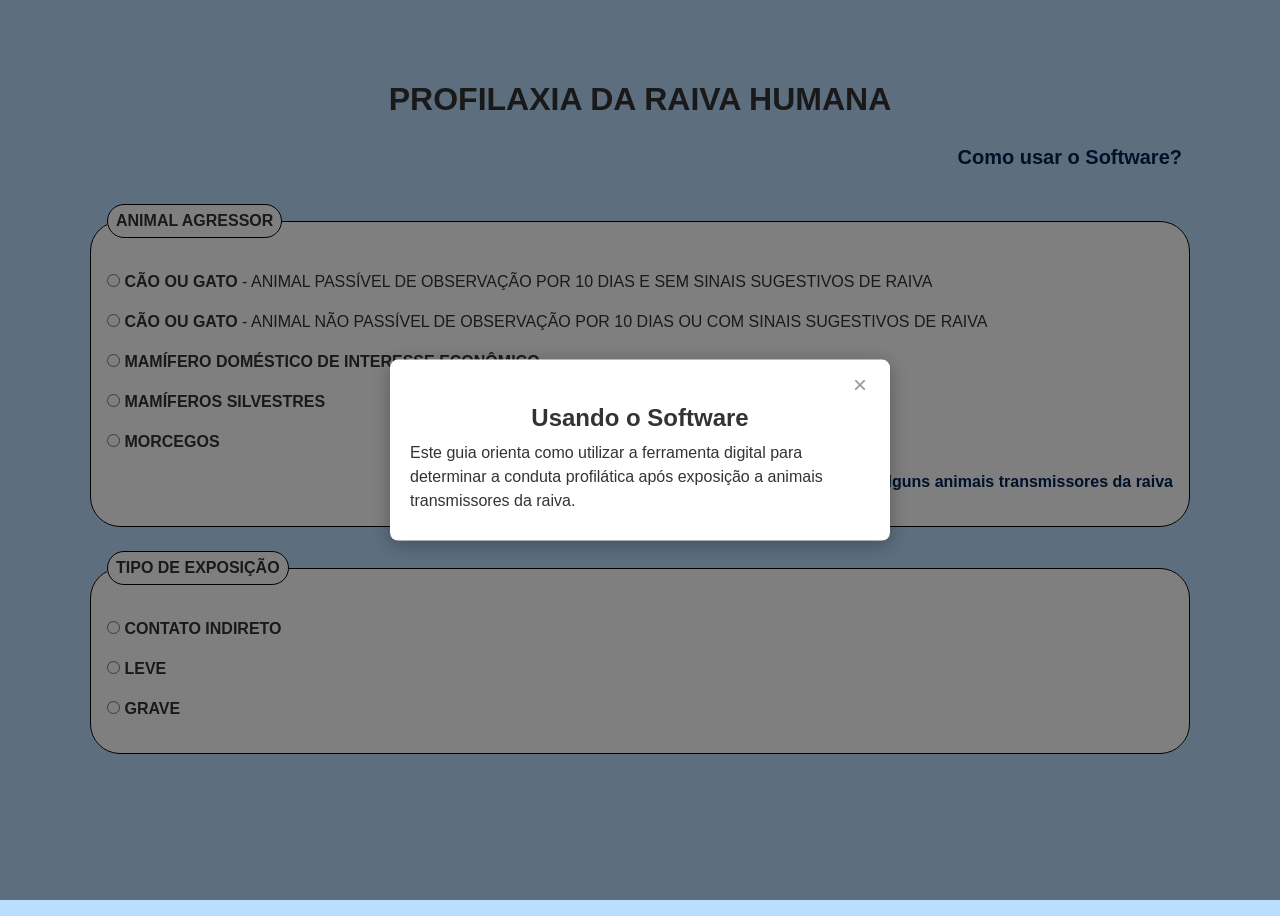
<file: index.html>
<!DOCTYPE html>
<html lang="pt-BR">
<head>
    <meta charset="UTF-8">
    <meta name="viewport" content="width=device-width, initial-scale=1.0">

    <!-- Configurações do PWA -->
    <title>Profilaxia da Raiva Humana</title>
    <meta name="description" content="Software de apoio à decisão na profilaxia da raiva humana.">
    <meta name="theme-color" content="#2e7d32">
    <link rel="manifest" href="manifest.json">
    <link rel="apple-touch-icon" href="assets/icon-192.png">
    <link rel="icon" type="image/png" sizes="192x192" href="assets/icon-192.png">

    <!-- Compatibilidade com dispositivos móveis -->
    <meta name="mobile-web-app-capable" content="yes">
    <meta name="apple-mobile-web-app-capable" content="yes">
    <meta name="apple-mobile-web-app-status-bar-style" content="default">
    <meta name="apple-mobile-web-app-title" content="AAR App">

    <!-- Estilo -->
    <link rel="stylesheet" href="assets/style.css">
</head>

<body>
    <div class="main-container">
        <main class="page-width center">
        
            <h1 class="title">PROFILAXIA DA RAIVA HUMANA</h1>
            <aside class="navbar pb-sm mb-sm">
                <div class="open-tutorial">
                    <popup-trigger popup-target="tutorial-modal">
                        Como usar o Software?
                    </popup-trigger>
                </div>
            </aside>

            <section class="form-container">
                <form id="caso" method="get">
                    <fieldset id="animal-agressor">
                        <legend>ANIMAL AGRESSOR</legend>

                        <div class="choice">  
                            <input id="cao-gato-sem-sinais" type="radio" name="animal-agressor" value="cao-gato-sem-sinais" required>
                            <label for="cao-gato-sem-sinais">
                                <b>CÃO OU GATO</b> - ANIMAL PASSÍVEL DE OBSERVAÇÃO POR 10 DIAS E SEM SINAIS SUGESTIVOS DE RAIVA
                            </label>
                        </div>

                        <div class="choice">
                            <input id="cao-gato-com-sinais" type="radio" name="animal-agressor" value="cao-gato-com-sinais" required>
                            <label for="cao-gato-com-sinais">
                                <b>CÃO OU GATO</b> - ANIMAL NÃO PASSÍVEL DE OBSERVAÇÃO POR 10 DIAS OU COM SINAIS SUGESTIVOS DE RAIVA
                            </label>
                        </div>

                        <div class="choice">
                            <input id="interesse-economico" type="radio" name="animal-agressor" value="interesse-economico" required>
                            <label for="interesse-economico">
                                <b>MAMÍFERO DOMÉSTICO DE INTERESSE ECONÔMICO</b>
                            </label>
                        </div>

                        <div class="choice">
                            <input id="mamiferos-silvestres" type="radio" name="animal-agressor" value="mamiferos-silvestres" required>
                            <label for="mamiferos-silvestres">
                                <b>MAMÍFEROS SILVESTRES</b>
                            </label>
                        </div>

                        <div class="choice">
                            <input id="morcegos" type="radio" name="animal-agressor" value="morcegos" required>
                            <label for="morcegos"><b>MORCEGOS</b></label>
                        </div>

                        <div class="link-imagens">
                            <a href="./animais-transmissores-raiva.html">
                                Clique aqui para conhecer alguns animais transmissores da raiva
                            </a>
                        </div>
                    </fieldset>

                    <fieldset id="tipo-exposicao">
                        <legend>TIPO DE EXPOSIÇÃO</legend>

                        <div class="choice">
                            <input id="contato-indireto" type="radio" name="exposicao" value="contato-indireto" required>
                            <label for="contato-indireto"><b>CONTATO INDIRETO</b></label>
                        </div>

                        <div class="choice">
                            <input id="leve" type="radio" name="exposicao" value="leve" required>
                            <label for="leve"><b>LEVE</b></label>
                        </div>

                        <div class="choice">
                            <input id="grave" type="radio" name="exposicao" value="grave" required>
                            <label for="grave"><b>GRAVE</b></label>
                        </div>
                    </fieldset>
                </form>
            </section>

            <!-- Resultado -->
            <conditional-content params="exposicao, animal-agressor">
                <section class="answer-container">
                    <fieldset class="answer">
                        <legend>PROTOCOLO RECOMENDADO</legend>
                        <p>Selecione as opções para visualizar a conduta profilática.</p>
                    </fieldset>
                </section>
            </conditional-content>

            <!-- Modal Tutorial -->
            <auto-open-popup-modal section-key="tutorial" section-key-life="86400" id="tutorial-modal">
                <article>
                    <h2>Usando o Software</h2>
                    <p>Este guia orienta como utilizar a ferramenta digital para determinar a conduta profilática após exposição a animais transmissores da raiva.</p>
                </article>
            </auto-open-popup-modal>

        </main>
    </div>

    <!-- Imagens animadas -->
    <random-mov-image src="assets/img/morcego.png" width="90" height="90" move-interval="3000"></random-mov-image>
    <random-mov-image src="assets/img/morcego.png" width="80" height="80" move-interval="3500"></random-mov-image>
    <random-mov-image src="assets/img/morcego.png" width="100" height="100" move-interval="4000"></random-mov-image>

    <!-- Scripts -->
    <script src="assets/script.js"></script>
    <script src="assets/ConditionalContent.js"></script>
    <script src="assets/PopupTrigger.js"></script>
    <script src="assets/PopupButton.js"></script>
    <script src="assets/RandomMovImage.js"></script>
    <script src="assets/PopupModal.js"></script>
    <script src="assets/AutoOpenPopupModal.js"></script>

    <!-- Registro do Service Worker -->
    <script>
        if ("serviceWorker" in navigator) {
            window.addEventListener("load", function () {
                navigator.serviceWorker.register("service-worker.js")
                    .then(function (registration) {
                        console.log("Service Worker registrado:", registration.scope);
                    })
                    .catch(function (error) {
                        console.log("Erro ao registrar o Service Worker:", error);
                    });
            });
        }
    </script>
</body>
</html>
</file>
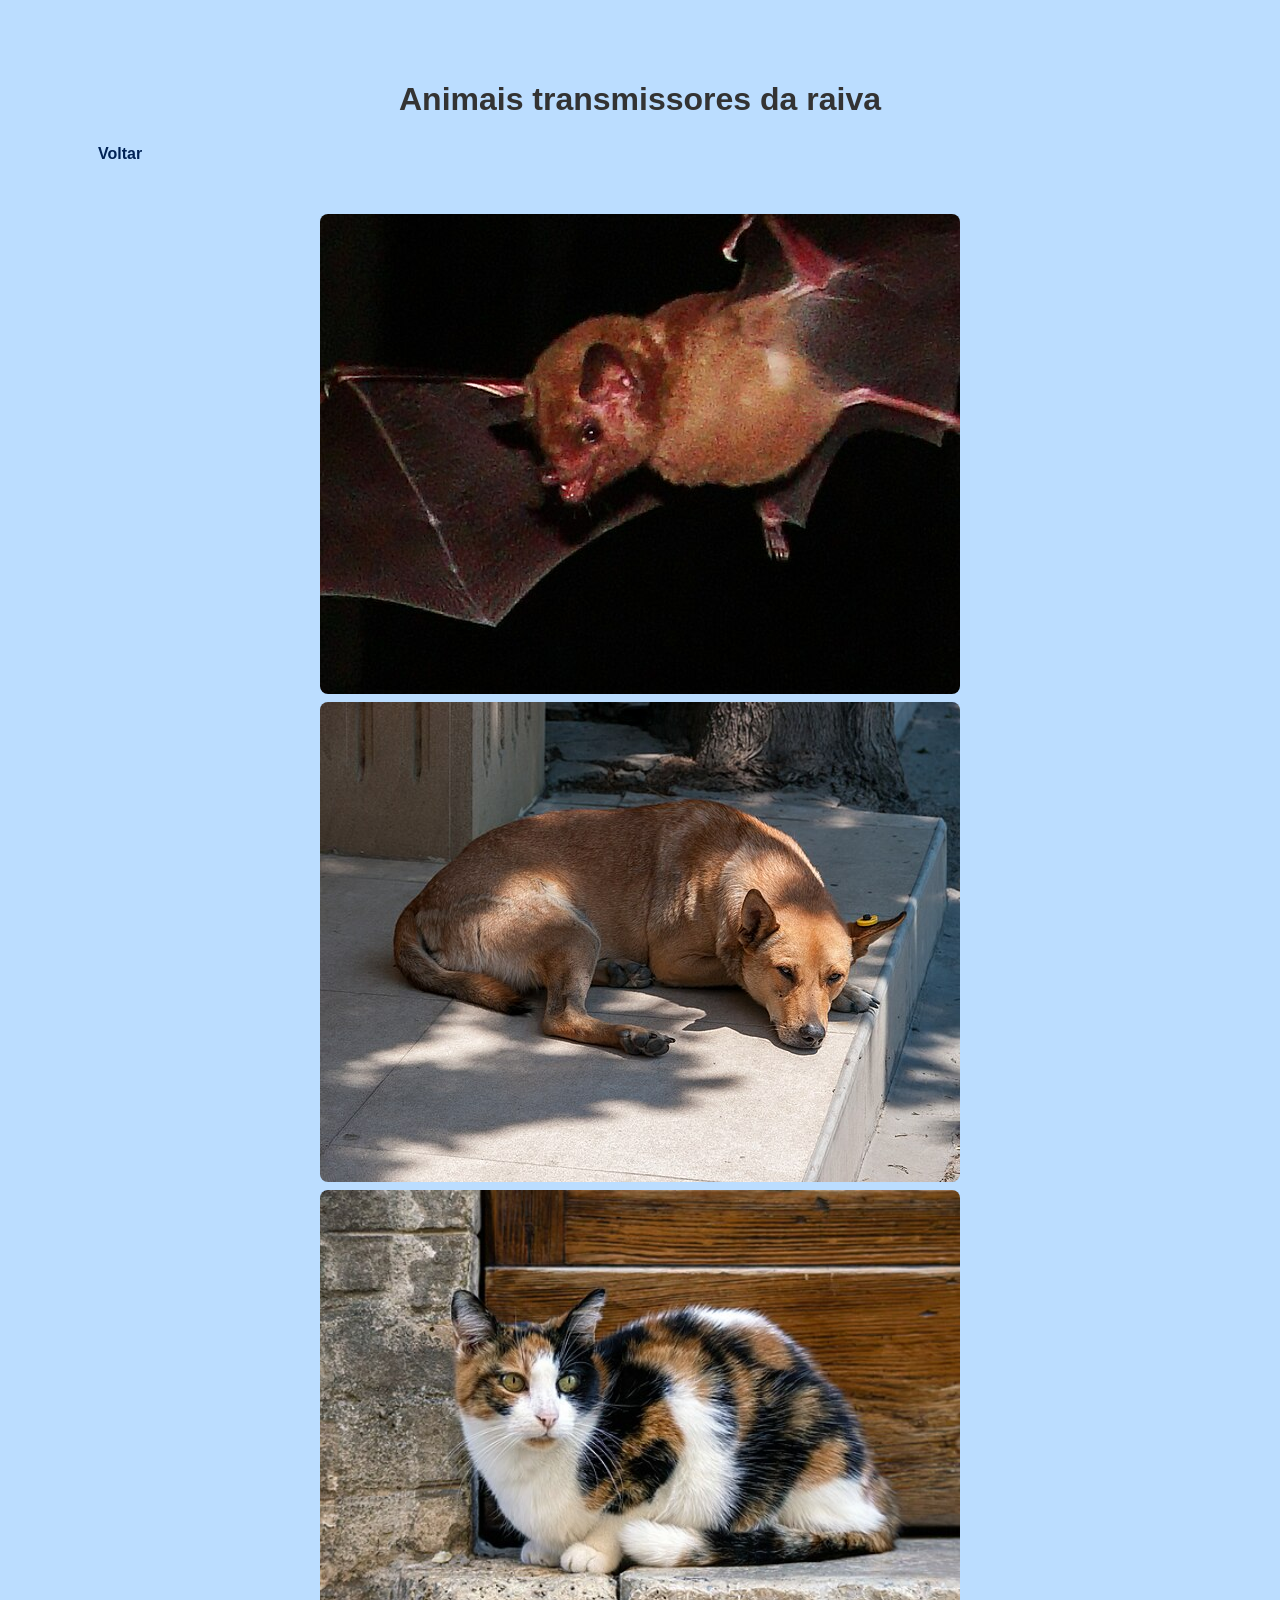
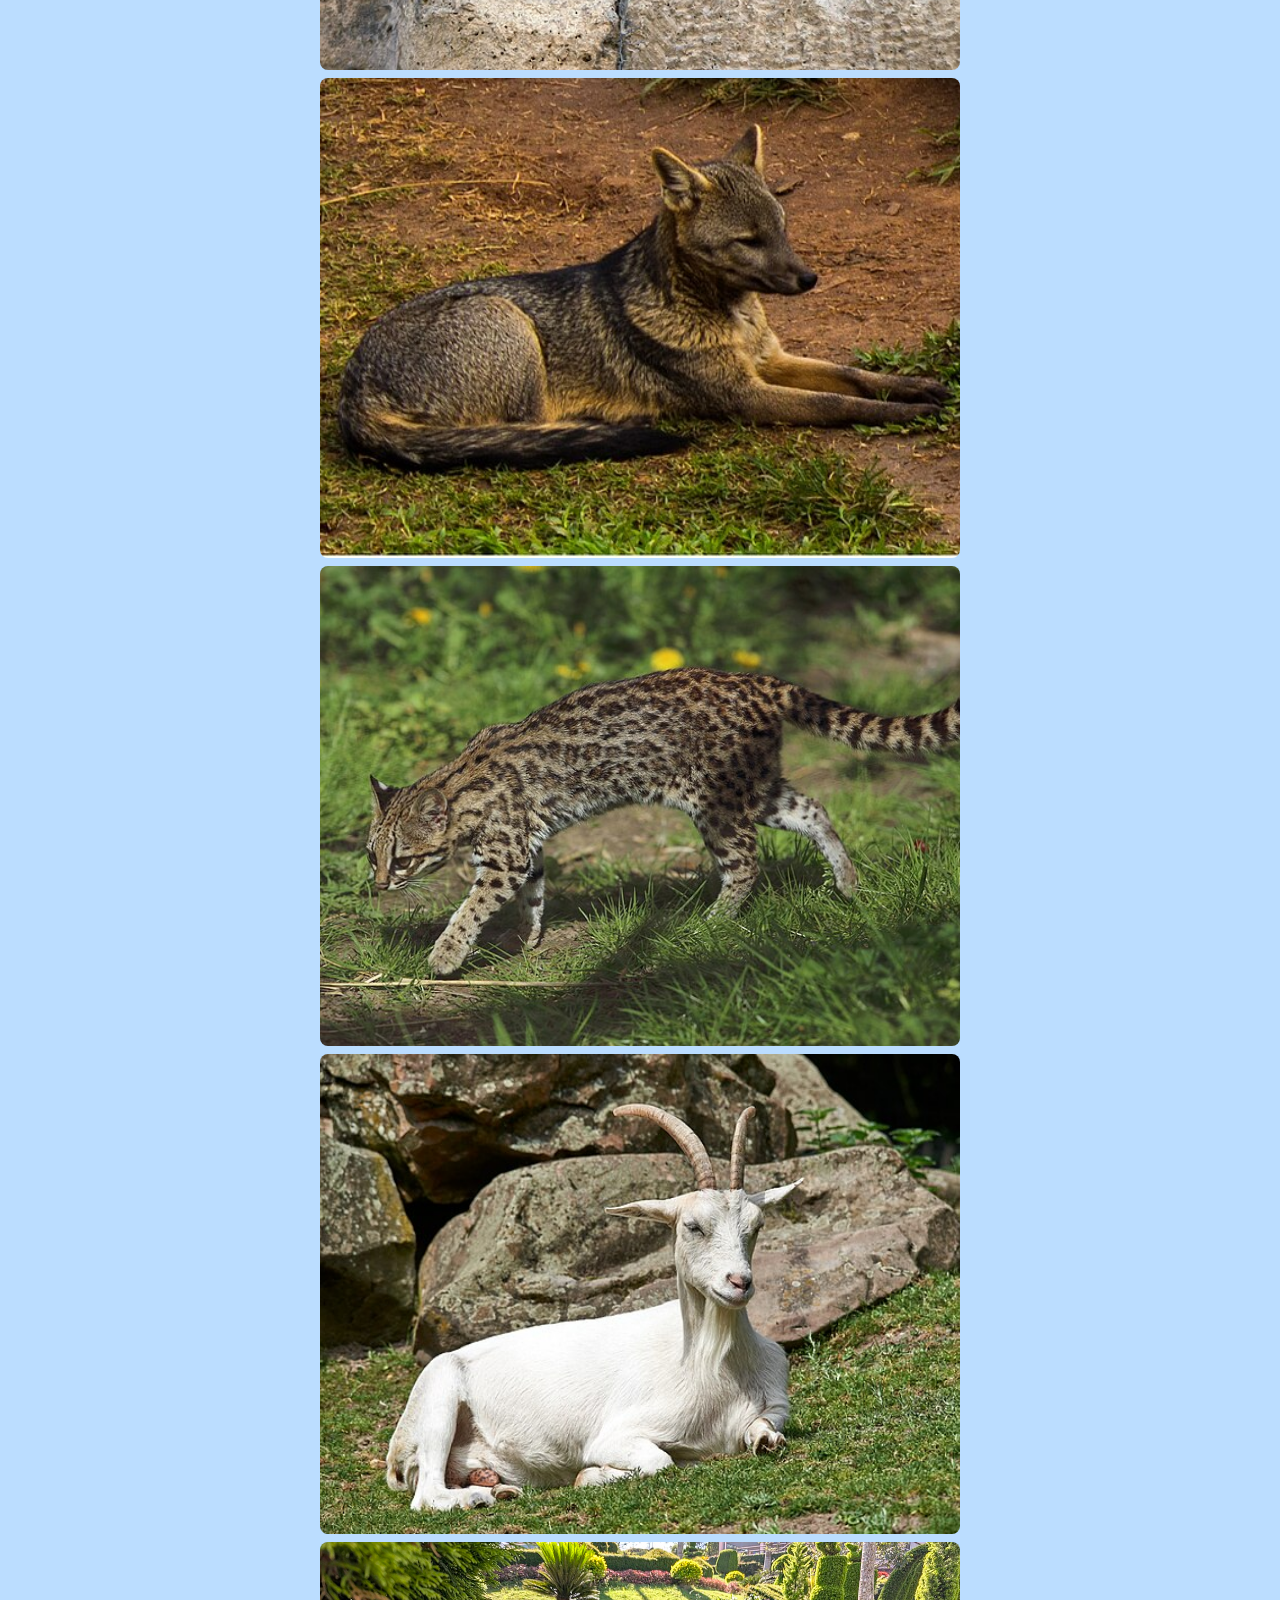
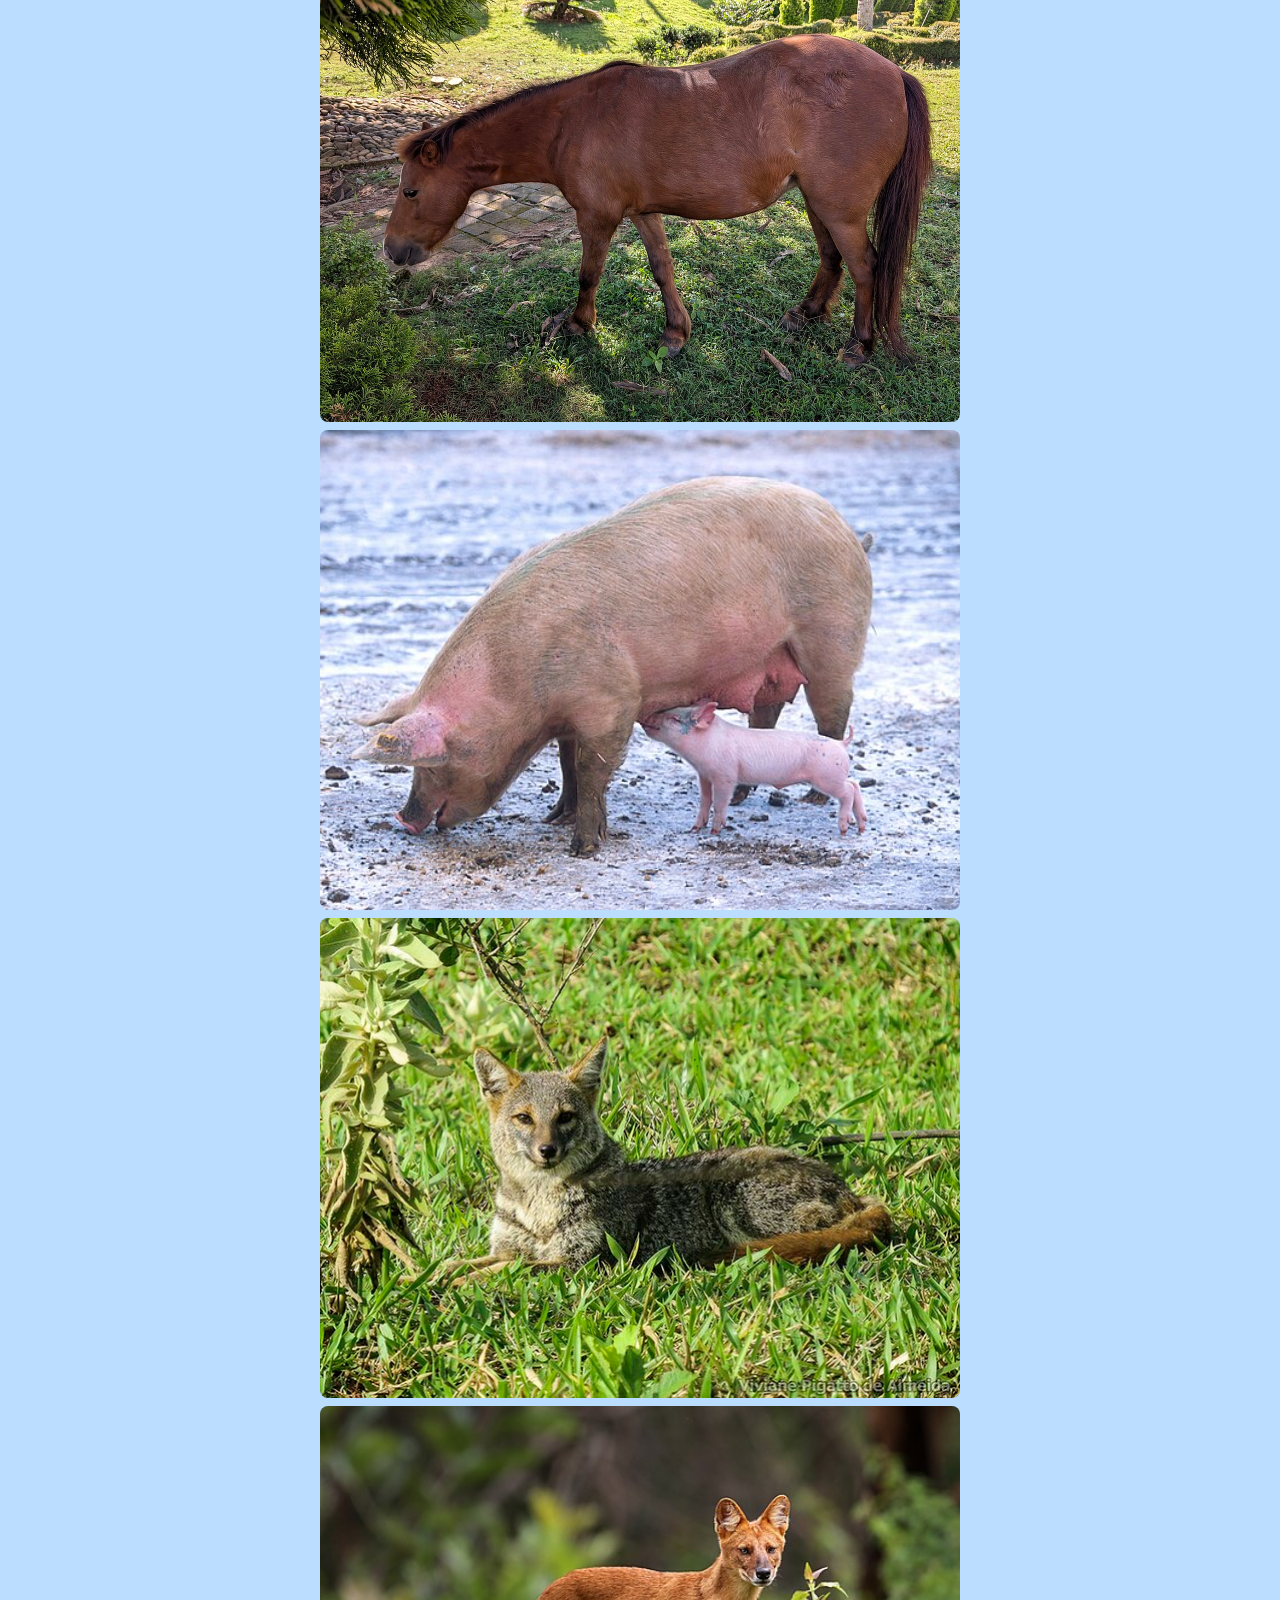
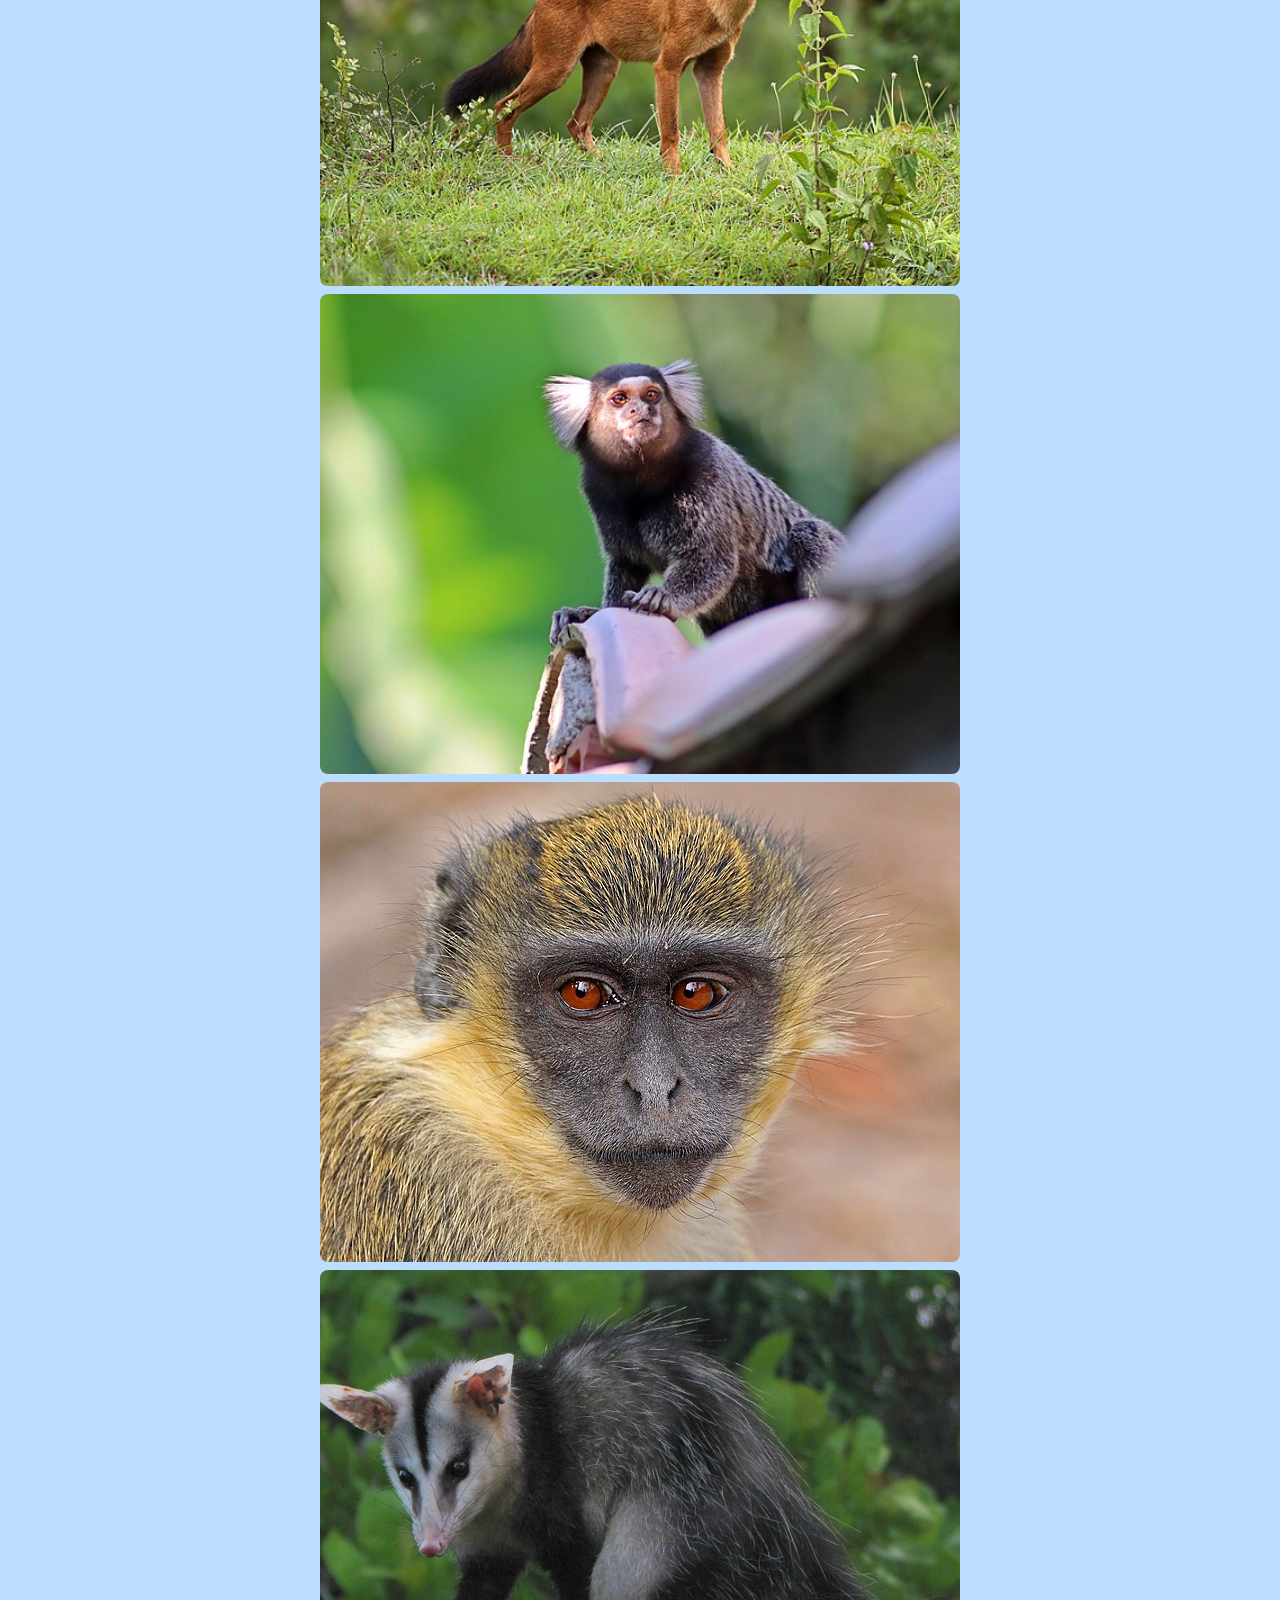
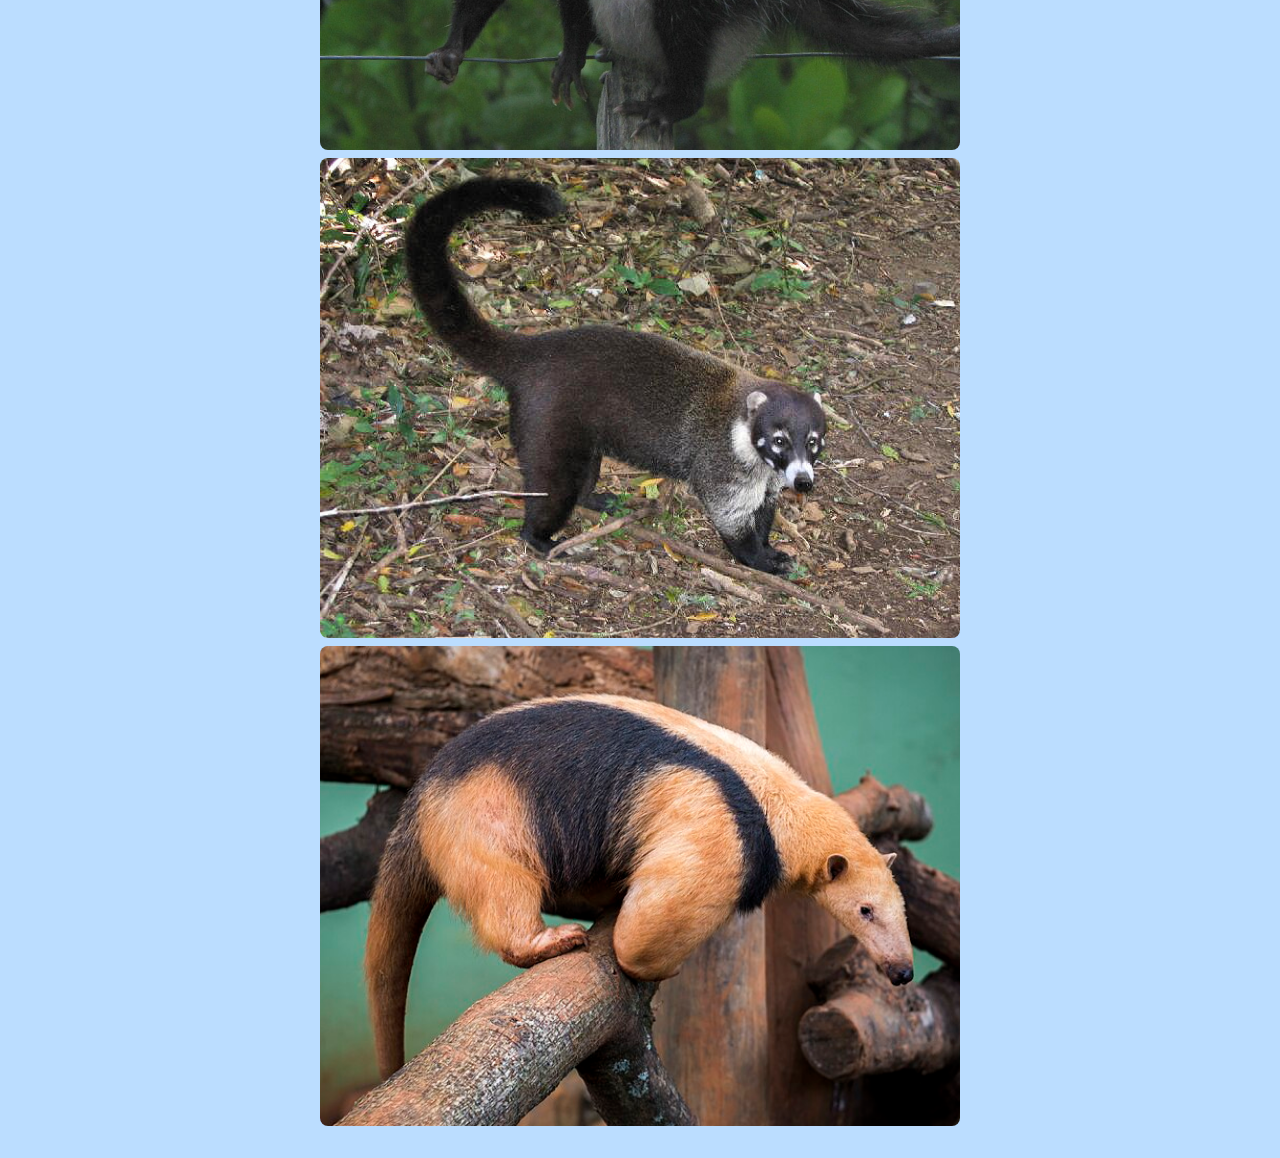
<file: animais-transmissores-raiva.html>
<!DOCTYPE html>
<html lang="en">
<head>
    <meta charset="UTF-8">
    <meta name="viewport" content="width=device-width, initial-scale=1.0">
    <title>Imagens</title>
    <link rel="stylesheet" href="assets/style.css">
</head>
<body>
    
    
    <div class="main-container">
        <h1>
            Animais transmissores da raiva
        </h1>
        <aside class="navbar">
            <div class="back-to-home">
                <a href="/">Voltar</a>
            </div>
        </aside>
        <main>
            <div class="img-gallery">
                <a href="https://commons.wikimedia.org/wiki/File:Um_morcego_frug%C3%ADvero_(imagem_ampliada).jpg" target="_blank" rel="noopener noreferrer">
                    <img class="image" src="./assets/img/animais-transmissores/morcego.jpg" alt="Um morcego frugívero">
                </a>
                <a href="https://commons.wikimedia.org/wiki/File:Dog,_Baku_(P1090239).jpg" target="_blank" rel="noopener noreferrer">
                    <img class="image" src="./assets/img/animais-transmissores/cachorro.jpg" alt="Cachorro">
                </a>
                <a href="https://commons.wikimedia.org/wiki/File:Calico_cat,_-_Assisi,_Italy.jpg" target="_blank" rel="noopener noreferrer">
                    <img class="image" src="./assets/img/animais-transmissores/gato.jpg" alt="Gato">
                </a>
                <a href="https://pt.wikipedia.org/wiki/Ficheiro:SP_-_Parque_Estadual_das_Fontes_do_Ipiranga_-_Jardim_Zool%C3%B3gico_-_Cachorro-do-Mato_%28cropped%29.jpg" target="_blank" rel="noopener noreferrer">
                    <img class="image" src="./assets/img/animais-transmissores/cachorro-mato.jpg" alt="Cachorro do mato">
                </a>
                <a href="https://commons.wikimedia.org/wiki/File:Leopardus_tigrinus_-_Parc_des_F%C3%A9lins.jpg" target="_blank" rel="noopener noreferrer">
                    <img class="image" src="./assets/img/animais-transmissores/gato-do-mato.jpg" alt="Gato do mato">
                </a>
                <a href="https://commons.wikimedia.org/wiki/File:Capra_aegagrus_hircus,_Neuss_(DE)_--_2023_--_0027.jpg" target="_blank" rel="noopener noreferrer">
                    <img class="image" src="./assets/img/animais-transmissores/cabra.jpg" alt="Cabra">
                </a>
                <a href="https://commons.wikimedia.org/wiki/File:Horse_at_KVASU_Wayanad_upload_by_Vijayanrajapuram_05.jpg" target="_blank" rel="noopener noreferrer">
                    <img class="image" src="./assets/img/animais-transmissores/cavalo.jpg" alt="Cavalo">
                </a>
                <a href="https://commons.wikimedia.org/wiki/File:Sow_with_piglet.jpg" target="_blank" rel="noopener noreferrer">
                    <img class="image" src="./assets/img/animais-transmissores/porco.jpg" alt="Porco">
                </a>
                <a href="https://commons.wikimedia.org/wiki/File:Lycalopex_vetulus_Carlos_Henrique_2.jpeg" target="_blank" rel="noopener noreferrer">
                    <img class="image" src="./assets/img/animais-transmissores/raposa.jpeg" alt="Raposa">
                </a>
                <a href="https://pt.wikipedia.org/wiki/Ficheiro:Dhole_(Asiatic_wild_dog)_cropped.jpg" target="_blank" rel="noopener noreferrer">
                    <img class="image" src="./assets/img/animais-transmissores/raposa2.jpg" alt="Raposa vermelha">
                </a>
                <a href="https://pt.wikipedia.org/wiki/Ficheiro:Sagui_de_tufos_brancos_1.jpg" target="_blank" rel="noopener noreferrer">
                    <img class="image" src="./assets/img/animais-transmissores/sagui.jpg" alt="Sagui">
                </a>
                <a href="https://pt.wikipedia.org/wiki/Ficheiro:Green_monkey_(Chlorocebus_sabaeus)_juvenile_head.jpg" target="_blank" rel="noopener noreferrer">
                    <img class="image" src="./assets/img/animais-transmissores/macaco.jpg" alt="Macaco">
                </a>
                <a href="https://commons.wikimedia.org/wiki/File:Didelphis_albiventris,_Bahia,_Brazil.jpg" target="_blank" rel="noopener noreferrer">
                    <img class="image" src="./assets/img/animais-transmissores/sarigue.jpg" alt="Sariguê">
                </a>
                <a href="https://commons.wikimedia.org/wiki/File:Coati.jpg" target="_blank" rel="noopener noreferrer">
                    <img class="image" src="./assets/img/animais-transmissores/quati.jpg" alt="Quati">
                </a>
                <a href="https://avk.wikipedia.org/wiki/Iyeltak:Parque_Zool%C3%B3gico_de_S%C3%A3o_Paulo_-_Sao_Paulo_Zoo_-_Tamandu%C3%A1_Mirim_-_Southern_Tamandua.jpg" target="_blank" rel="noopener noreferrer">
                    <img class="image" src="./assets/img/animais-transmissores/tamandua.jpg" alt="tamandua">
                </a>
                
            </div>
            
        </main>
    </div>
    
</body>
</html>
</file>
<file: assets/style.css>
/* ============================================
   RESET CSS ABRANGENTE
============================================= */

/* 1. Reset de margens, padding e box-sizing */
*, *::before, *::after {
    margin: 0;
    padding: 0;
    box-sizing: border-box;
}

/* 2. Remover estilos padrão de listas */
ul, ol {
    list-style: none;
}

/* 3. Elementos de mídia responsivos */
img, picture, video, canvas, svg {
    display: block;
    max-width: 100%;
}

/* 4. Elementos de formulário reset */
input, button, textarea, select {
    font: inherit;
    background: none;
    border: none;
}


/* 5. Remover decoração padrão de links */
a {
    text-decoration: none;
    color: inherit;
}

/* 6. Melhorar legibilidade do texto */
html {
    -webkit-font-smoothing: antialiased;
    -moz-osx-font-smoothing: grayscale;
    text-rendering: optimizeLegibility;
}

/* 7. Definir altura base */
html, body {
    min-height: 100%;
}

/* ============================================
   VARIÁVEIS CSS (Design Tokens)
============================================= */
:root {
    /* Cores principais */
    --color-primary: #BBDDFF;
    --color-secondary: #4CAF50;
    --color-secondary-hover: #45a049;
    --color-surface: #FFFFFF;
    --color-border: #000000;
    --color-link: #002255;
    --color-text: #333333;
    
    /* Tipografia */
    --font-family-base: -apple-system, BlinkMacSystemFont, 'Segoe UI', Roboto, 
                       Oxygen, Ubuntu, Cantarell, 'Open Sans', 'Helvetica Neue', sans-serif;
    --font-family-heading: var(--font-family-base);
    
    --font-size-xs: 0.75rem;   /* 12px */
    --font-size-sm: 0.875rem;  /* 14px */
    --font-size-md: 1rem;      /* 16px */
    --font-size-lg: 1.125rem;  /* 18px */
    --font-size-xl: 1.25rem;   /* 20px */
    --font-size-2xl: 1.5rem;   /* 24px */
    --font-size-3xl: 2rem;     /* 32px */
    
    --font-weight-normal: 400;
    --font-weight-medium: 500;
    --font-weight-semibold: 600;
    --font-weight-bold: 700;
    --font-weight-extra-bold: 800;
    
    --line-height-tight: 1.2;
    --line-height-normal: 1.5;
    --line-height-relaxed: 1.75;
    
    /* Espaçamentos */
    --space-xs: 0.25rem;   /* 4px */
    --space-sm: 0.5rem;    /* 8px */
    --space-md: 1rem;      /* 16px */
    --space-lg: 1.5rem;    /* 24px */
    --space-xl: 2rem;      /* 32px */
    --space-2xl: 3rem;     /* 48px */
    
    /* Bordas e raios */
    --radius-sm: 0.375rem;  /* 6px */
    --radius-md: 0.5rem;    /* 8px */
    --radius-lg: 1rem;      /* 16px */
    --radius-xl: 1.875rem;  /* 30px */
    --radius-full: 9999px;
    
    --border-width: 1px;
    --border-style: solid;
    --border-default: var(--border-width) var(--border-style) var(--color-border);
    
    /* Layout */
    --page-width: 1100px;
    
    /* Transições */
    --transition-fast: 150ms ease;
    --transition-normal: 300ms ease;
    --transition-slow: 500ms ease;
    
    /* Sombras */
    --shadow-sm: 0 1px 2px rgba(0, 0, 0, 0.05);
    --shadow-md: 0 4px 6px rgba(0, 0, 0, 0.1);
    --shadow-lg: 0 10px 15px rgba(0, 0, 0, 0.1);
}

/* ============================================
   ESTILOS BASE
============================================= */
body {
    background-color: var(--color-primary);
    color: var(--color-text);
    font-family: var(--font-family-base);
    font-size: var(--font-size-md);
    font-weight: var(--font-weight-normal);
    line-height: var(--line-height-normal);
    margin: 0;
    min-height: 100vh;
}

/* ============================================
   TIPOGRAFIA
============================================= */
h1, h2, h3, h4, h5, h6 {
    font-family: var(--font-family-heading);
    font-weight: var(--font-weight-bold);
    line-height: var(--line-height-tight);
    margin-bottom: var(--space-sm);
    margin-top: var(--space-lg);
}

h1 {
    font-size: var(--font-size-3xl);
    margin-top: var(--space-2xl);
    text-align: center;
}

h2 {
    font-size: var(--font-size-2xl);
    margin-top: var(--space-xl);
}

h3 {
    font-size: var(--font-size-xl);
    margin-top: var(--space-lg);
}

p {
    margin-bottom: var(--space-sm);
}

/* ============================================
   CLASSES DE UTILIDADE
============================================= */
/* Layout */
.page-width {
    max-width: var(--page-width);
    width: 100%;
}

.center {
    margin-left: auto;
    margin-right: auto;
}

/* Visibilidade */
.hidden {
    display: none !important;
}

/* Texto */
.text-center {
    text-align: center;
}

.text-small {
    font-size: var(--font-size-sm);
}

/* Espaçamento */
.mt-sm { margin-top: var(--space-sm) !important; }
.mt-md { margin-top: var(--space-md) !important; }
.mt-lg { margin-top: var(--space-lg) !important; }
.mt-xl { margin-top: var(--space-xl) !important; }
.mt-2xl { margin-top: var(--space-2xl) !important; }

.mb-sm { margin-bottom: var(--space-sm) !important; }
.mb-md { margin-bottom: var(--space-md) !important; }
.mb-lg { margin-bottom: var(--space-lg) !important; }
.mb-xl { margin-bottom: var(--space-xl) !important; }

.pb-sm { padding-bottom: var(--space-sm) !important; }
.pb-md { padding-bottom: var(--space-md) !important; }
.pb-lg { padding-bottom: var(--space-lg) !important; }
.pb-xl { padding-bottom: var(--space-xl) !important; }

/* Flexbox */
.flex {
    display: flex;
}

.flex-wrap {
    flex-wrap: wrap;
}

.justify-center {
    justify-content: center;
}

.justify-between {
    justify-content: space-between;
}

.justify-around {
    justify-content: space-around;
}

.items-center {
    align-items: center;
}

.gap-sm {
    gap: var(--space-sm);
}

.gap-md {
    gap: var(--space-md);
}

.gap-lg {
    gap: var(--space-lg);
}

/* ============================================
   COMPONENTES
============================================= */
/* Botões */
.submit-button {
    background-color: var(--color-secondary);
    color: white;
    padding: var(--space-sm) var(--space-md);
    border: none;
    border-radius: var(--radius-sm);
    font-size: var(--font-size-md);
    font-weight: var(--font-weight-medium);
    cursor: pointer;
    transition: background-color var(--transition-normal);
    min-width: 200px;
    text-align: center;
    display: inline-block;
}

.submit-button:hover {
    background-color: var(--color-secondary-hover);
}

/* Containers de botões */
.button-container {
    margin-top: var(--space-xl);
    display: flex;
    justify-content: center;
    flex-wrap: wrap;
    gap: var(--space-md);
}

/*Inputs de texto*/
textarea, input{
    border: var(--border-default);
    border-radius: var(--radius-sm);
    padding: 0 var(--space-sm);
}

/* Formulários e campos */
.form-container fieldset,
.answer-container .answer {
    margin-top: var(--space-lg);
    background-color: var(--color-surface);
    padding: var(--space-xl) var(--space-md);
    border-radius: var(--radius-xl);
    border: var(--border-default);
}

.form-container legend,
.answer-container legend {
    background-color: var(--color-surface);
    border: var(--border-default);
    font-weight: var(--font-weight-extra-bold);
    padding: var(--space-xs) var(--space-sm);
    border-radius: var(--radius-xl);
}

/* Elementos de formulário */
.choice {
    margin-top: var(--space-md);
}

fieldset .choice:first-of-type {
    margin-top: 0;
}

/* Layouts específicos */
.tipo-soro-container {
    display: flex;
    flex-wrap: wrap;
    justify-content: space-around;
}

.container-resultado-soro {
    margin-top: var(--space-md);
}

.popup-content .choice {
    flex-grow: 1;
    text-align: center;
    margin-right: var(--space-md);
}

/* Listas */
ul, ol {
    padding-left: var(--space-lg);
}

ul {
    list-style-type: disc;
}

li{
    margin-bottom: var(--space-sm);
}

/* Detalhes/sumário */
details summary {
    cursor: pointer;
    font-weight: var(--font-weight-medium);
}

/* Links */
a, a:visited {
    color: var(--color-link);
    font-weight: var(--font-weight-bold);
    transition: color var(--transition-fast);
}

a:hover {
    color: color-mix(in srgb, var(--color-link) 80%, black);
    text-decoration: underline;
}

/* Observações */
.obs-soro {
    font-size: var(--font-size-sm);
    color: color-mix(in srgb, var(--color-text) 60%, white);
    font-style: italic;
}

/* Galeria de imagens */
.img-gallery {
    display: flex;
    justify-content: center;
    flex-wrap: wrap;
    gap: var(--space-sm);
}

.img-gallery .image {
    width: 100%;
    max-width: 640px;
    aspect-ratio: 4/3;
    object-fit: cover;
    border-radius: var(--radius-md);
    display: block;
}

.link-imagens {
    display: flex;
    justify-content: flex-end;
    margin-top: var(--space-md);
}

/* Navegação */
.navbar {
    width: 100%;
    max-width: var(--page-width);
    margin: 0 auto var(--space-xl);
    padding: var(--space-md) var(--space-sm);
}
.open-tutorial{
    display: flex;
    justify-content: end;
}
.open-tutorial popup-trigger{
    color: var(--color-link);
    font-weight: var(--font-weight-bold);
    transition: color var(--transition-fast);
    cursor: pointer;
    font-size: var(--font-size-xl);
}

/* Container principal */
.main-container {
    margin: var(--space-md);
    padding: var(--space-md);
}

/* Popup */
.popup-modal h2 {
    margin-top: var(--space-lg);
    text-align: center;
}

/* ============================================
   RESPONSIVIDADE
============================================= */
@media (max-width: 768px) {
    :root {
        --font-size-3xl: 1.75rem;
        --font-size-2xl: 1.25rem;
        --font-size-xl: 1.125rem;
        
        --space-md: 0.75rem;
        --space-lg: 1.25rem;
        --space-xl: 1.5rem;
        --space-2xl: 2rem;
    }
    
    
    .button-container {
        flex-direction: column;
        align-items: center;
    }
    
    .submit-button {
        min-width: 100%;
        max-width: 300px;
    }
    
    .tipo-soro-container {
        flex-direction: column;
        align-items: center;
    }
    
    .popup-content .choice {
        margin-right: 0;
        margin-bottom: var(--space-sm);
    }
}

@media (max-width: 480px) {
    .main-container {
        margin: var(--space-sm);
        padding: var(--space-sm);
    }

}
</file>
